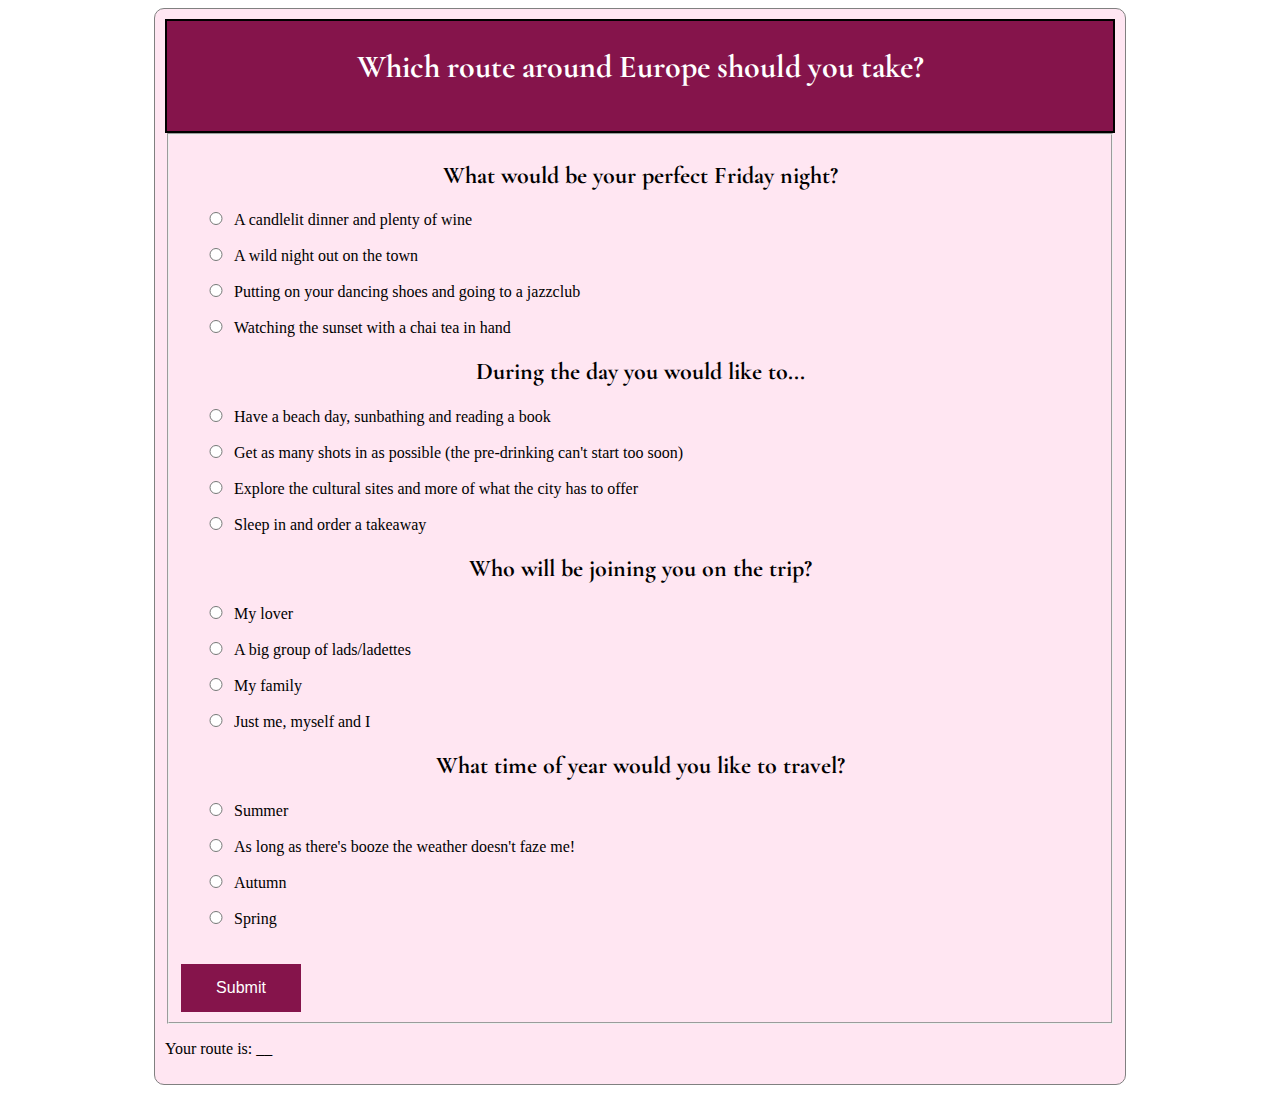
<file: type-holiday.html>
<!DOCTYPE html>
<html>
<head>
<title>Which route around Europe should you take?</title>
<link href="type-holiday.css" rel="stylesheet">
<link href="https://fonts.googleapis.com/css?family=Abril+Fatface|Alegreya|Architects+Daughter|Bad+Script|Cormorant+Garamond|Crete+Round|Gloria+Hallelujah|Marmelad|Special+Elite|Sue+Ellen+Francisco" rel="stylesheet">
</head>
<body>
<div id="main"><!-- open main div -->
<div id="header"><!-- open header div -->
<h1>Which route around Europe should you take?</h1>
</div><!-- close header div -->

<form id="form1">
<fieldset>
<h2>What would be your perfect Friday night?</h2>
<p><label for="var_string"><input type="radio" name="variable" value="2" id="var_string" />A candlelit dinner and plenty of wine</label></p>
<p><label for="var_join"><input type="radio" name="variable" value="4" id="var_join" />A wild night out on the town</label></p>
<p><label for="var_info"><input type="radio" name="variable" value="3" id="var_info" />Putting on your dancing shoes and going to a jazzclub</label></p>
<p><label for="var_condition"><input type="radio" name="variable" value="1" id="var_condition"/>Watching the sunset with a chai tea in hand</label></p>

<h2>During the day you would like to...</h2>
<p><label for="sub_string"><input type="radio" name="sub" value="2" id="sub_string"/>Have a beach day, sunbathing and reading a book</label></p>
<p><label for="sub_join"><input type="radio" name="sub" value="4" id="sub_join"/>Get as many shots in as possible (the pre-drinking can't start too soon)</label></p>
<p><label for="sub_info"><input type="radio" name="sub" value="3" id="sub_info" />Explore the cultural sites and more of what the city has to offer</label></p>
<p><label for="sub_condition"><input type="radio" name="sub" value="1" id="sub_condition" />Sleep in and order a takeaway</label></p>

<h2>Who will be joining you on the trip?</h2>
<p><label for="cat_string"><input type="radio" name="con" value="2" id="cat_string" />My lover</label></p>
<p><label for="cat_join"><input type="radio" name="con" value="4" id="cat_join" />A big group of lads/ladettes</label></p>
<p><label for="cat_info"><input type="radio" name="con" value="3" id="cat_info" />My family</label></p>
<p><label for="cat_condition"><input type="radio" name="con" value="1" id="cat_condition" />Just me, myself and I</label></p>

<h2>What time of year would you like to travel?</h2>
<p><label for="if_string"><input type="radio" name="ifstate" value="2" id="if_string" />Summer</label></p>
<p><label for="if_join"><input type="radio" name="ifstate" value="4" id="if_join" />As long as there's booze the weather doesn't faze me!</label></p>
<p><label for="if_info"><input type="radio" name="ifstate" value="3" id="if_info" />Autumn</label></p>
<p><label for="if_condition"><input type="radio" name="ifstate"  value="1" id="if_condition" />Spring</label></p>

<button type="submit" value="Submit">Submit</button>
</fieldset>
</form>

<p>Your route is: <span id="route">__</span></p>
<p id="route2"></p>
</div><!-- close main div -->

<script>
document.getElementById("form1").onsubmit=function() {
       variable = parseInt(document.querySelector('input[name = "variable"]:checked').value);
       sub = parseInt(document.querySelector('input[name = "sub"]:checked').value);
       con = parseInt(document.querySelector('input[name = "con"]:checked').value);
       ifstate = parseInt(document.querySelector('input[name = "ifstate"]:checked').value);
       
       
       result = variable + sub + con + ifstate;
       
       
if (result == 4) {result2 = "You need some chill time! Try this route: Rome >> Naples >> Bari >> Patras >> Athens >> Thessaloniki >> Istanbul"};
if (result == 5) {result2 = "You need some chill time! Try this route: Rome >> Naples >> Bari >> Patras >> Athens >> Thessaloniki >> Istanbul"};
if (result == 6) {result2 = "You need some chill time! Try this route: Rome >> Naples >> Bari >> Patras >> Athens >> Thessaloniki >> Istanbul"};
if (result == 7) {result2 = "A romantic route with some sun? Try this route: Lisbon >> Porto >> Santiago di Compostella >> Madrid >> Seville >> Granada >> Madrid >> Barcelona"};
if (result == 8) {result2 = "A romantic route with some sun? Try this route: Lisbon >> Porto >> Santiago di Compostella >> Madrid >> Seville >> Granada >> Madrid >> Barcelona"};
if (result == 9) {result2 = "A romantic route with some sun? Try this route: Lisbon >> Porto >> Santiago di Compostella >> Madrid >> Seville >> Granada >> Madrid >> Barcelona"};
if (result == 10) {result2 = "Get yourself to the city! Try this route: Split >> Zagreb >> Ljubljana >> Budapest >> Belgrade >> Zagreb >> Split"};
if (result == 11) {result2 = "Get yourself to the city! Try this route: Split >> Zagreb >> Ljubljana >> Budapest >> Belgrade >> Zagreb >> Split"};
if (result == 12) {result2 = "Get yourself to the city! Try this route: Split >> Zagreb >> Ljubljana >> Budapest >> Belgrade >> Zagreb >> Split"};
if (result == 13) {result2 = "Get yourself to Scandanavia! Try this route: Copenhagen >> Gotenborg >> Oslo >> Stockholm >> Helsinki >> Stockholm >> Copenhagen"};
if (result == 14) {result2 = "Get yourself to Scandanavia! Try this route: Copenhagen >> Gotenborg >> Oslo >> Stockholm >> Helsinki >> Stockholm >> Copenhagen"};
if (result == 15) {result2 = "Cheap nights out? Try this route: Prague >> Warsaw >> Bratislava >> Llubjana >> Vienna >> Prague"};
if (result == 16) {result2 = "Cheap nights out? Try this route: Prague >> Warsaw >> Bratislava >> Llubjana >> Vienna >> Prague"};
document.getElementById("route2").innerHTML = result2; 


return false; // required to not refresh the page; just leave this here
} //this ends the submit function

</script>


</body>
</html>
</file>
<file: type-holiday.css>
<style>

body {
 background: url('IMG_0023.jpg');
 font-family: Courier;
}

#main {
 width: 80%;
 max-width: 950px;
 border: 1px gray solid;
 margin: auto;
 padding: 10px;
 background-color: #ffe6f2;
 border-radius: 10px;
}

#header {
 margin-top: 0;
 border: 2px solid black;
 padding: 5px;
 height: 100px;
 background: #85144b;
 background-color: #85144b;
 color: white;
}
h1 {
	text-align: center;
	font-family: 'Cormorant Garamond', serif;
}
label {
 display: block;
}

input {
 width: 30px;
 margin-left: 20px;
}

h2 {
 clear: both;
 text-align: center;
 font-family: 'Cormorant Garamond', serif;
}

button {
 width: 120px;
 margin-top: 20px;
 background-color: #85144b; /* Green */
 border: none;
 color: white;
 padding: 15px 32px;
 text-align: center;
 text-decoration: none;
 display: inline-block;
 font-size: 16px;
}

.result2 {
	text-align: center;
	font-family: 'Cormorant Garamond', serif;
}

</style>
</file>
